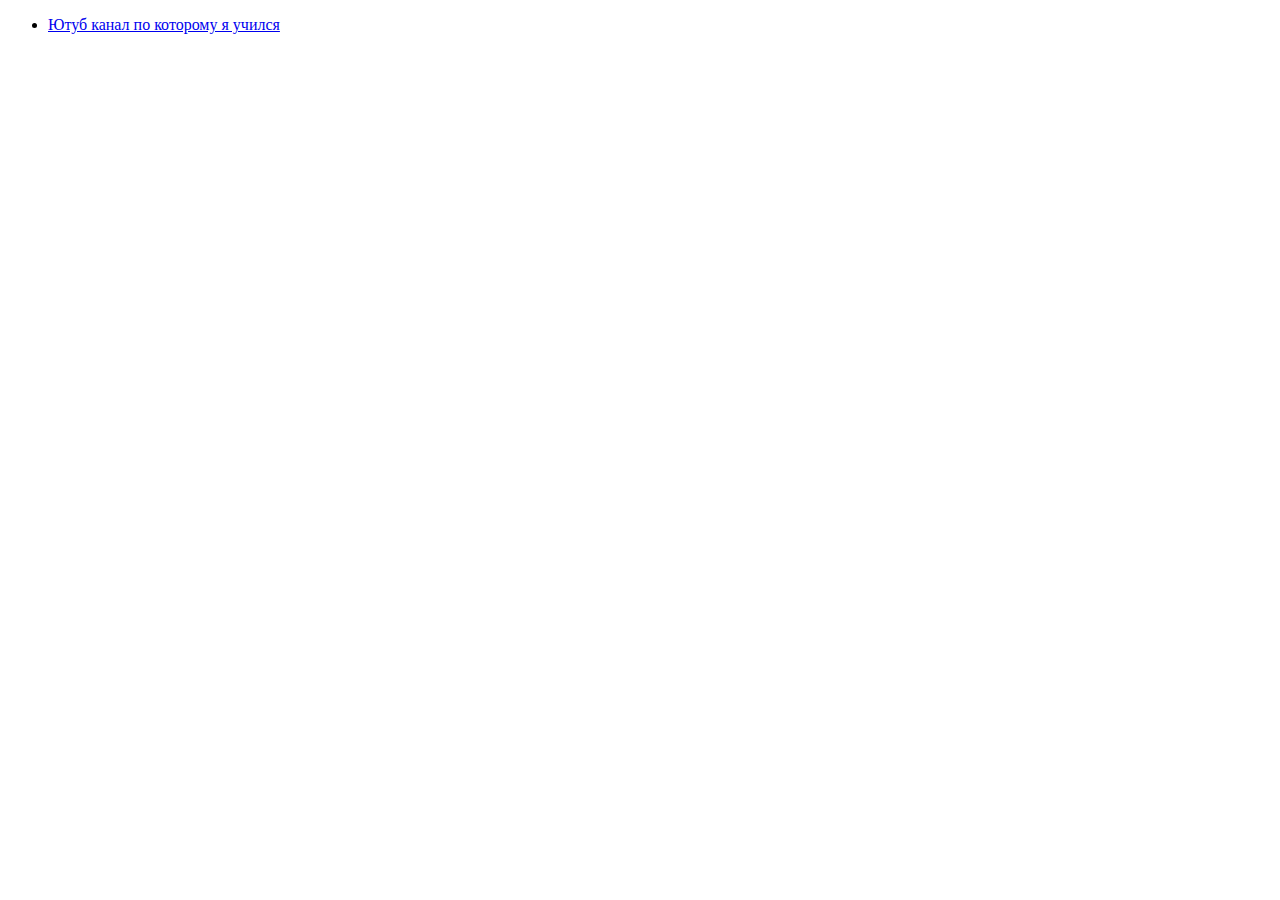
<file: youtube.html>
<!DOCTYPE html>
<html lang="en">
  <head>
    <meta charset="UTF-8" />
    <title>Youtube курсы по которым я учился</title>
  </head>
  <body>
    <ul>
      <li>
        <a
          href="https://www.youtube.com/playlist?list=PLqKQF2ojwm3l6OE4-tjLBhUNtJXLebHXP"
          >Ютуб канал по которому я учился</a>
      </li>
    </ul>
  </body>
</html>
</file>
